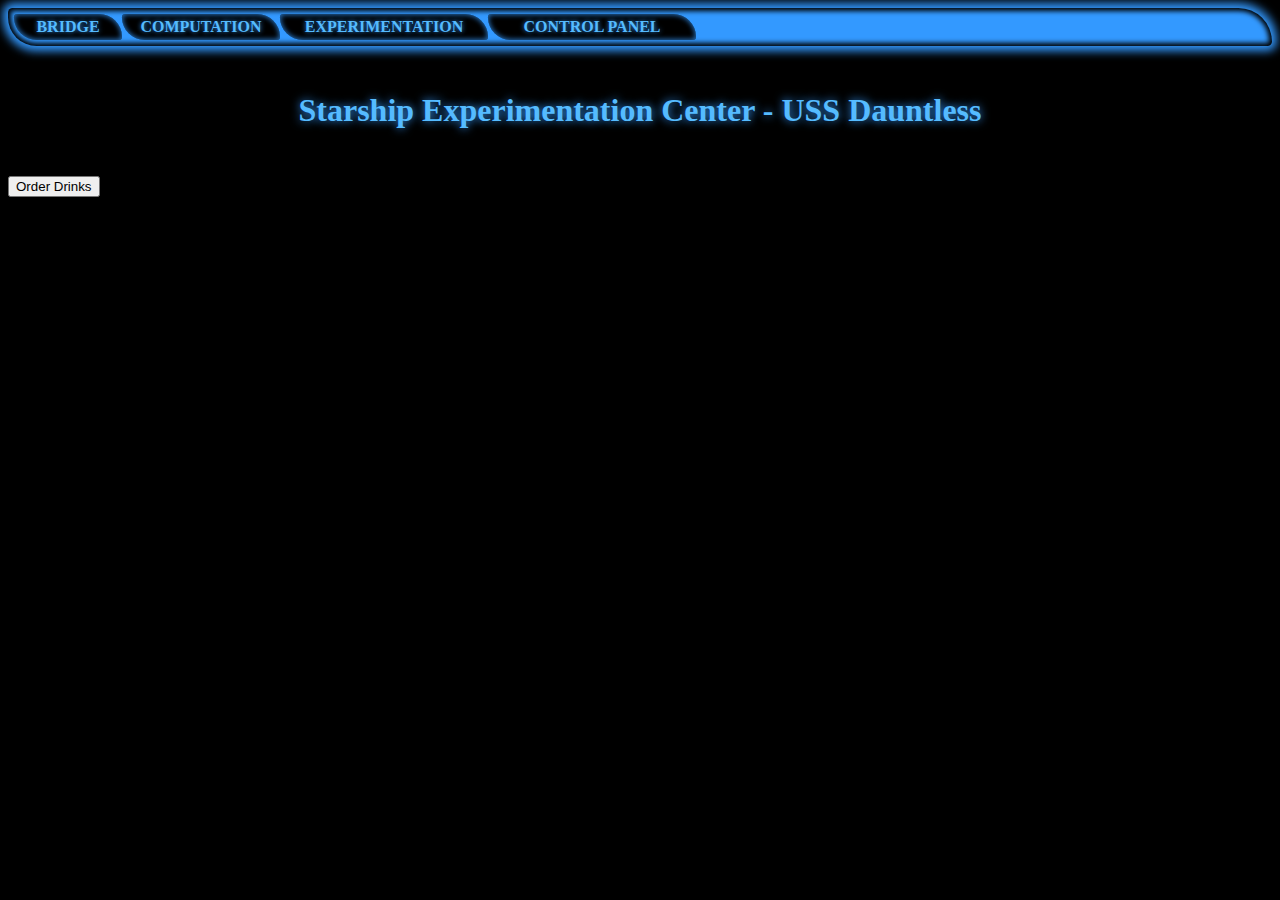
<file: index.html>
<html>
	<head>
		<title>USS Dauntless Experimentation</title>
		<!-- <link href="https://maxcdn.bootstrapcdn.com/bootstrap/3.3.5/css/bootstrap.min.css" rel="stylesheet"> -->
		<link rel="stylesheet" type="text/css" href="css/starship.css">
	</head>
	<body>
		<ul id = 'navBar'>
  			<li class = 'navList'><a id = 'small' href=''>Bridge</a></li>
  			<li class = 'navList'><a id = 'med' href=''>Computation</a></li>
  			<li class = 'navList'><a id = 'large' href=''>Experimentation</a></li>
  			<li class = 'navList'><a id = 'large' href=''>Control Panel</a></li>
		</ul>

		<h1 class = 'title' id = 'mainTitle'><b>Starship Experimentation Center - USS Dauntless</b></h1>

		<!-- -->

		 <button id = 'button'>Order Drinks</button>

		<script type="text/javascript" src="js/startup.js"></script>

	</body>
</html>
</file>
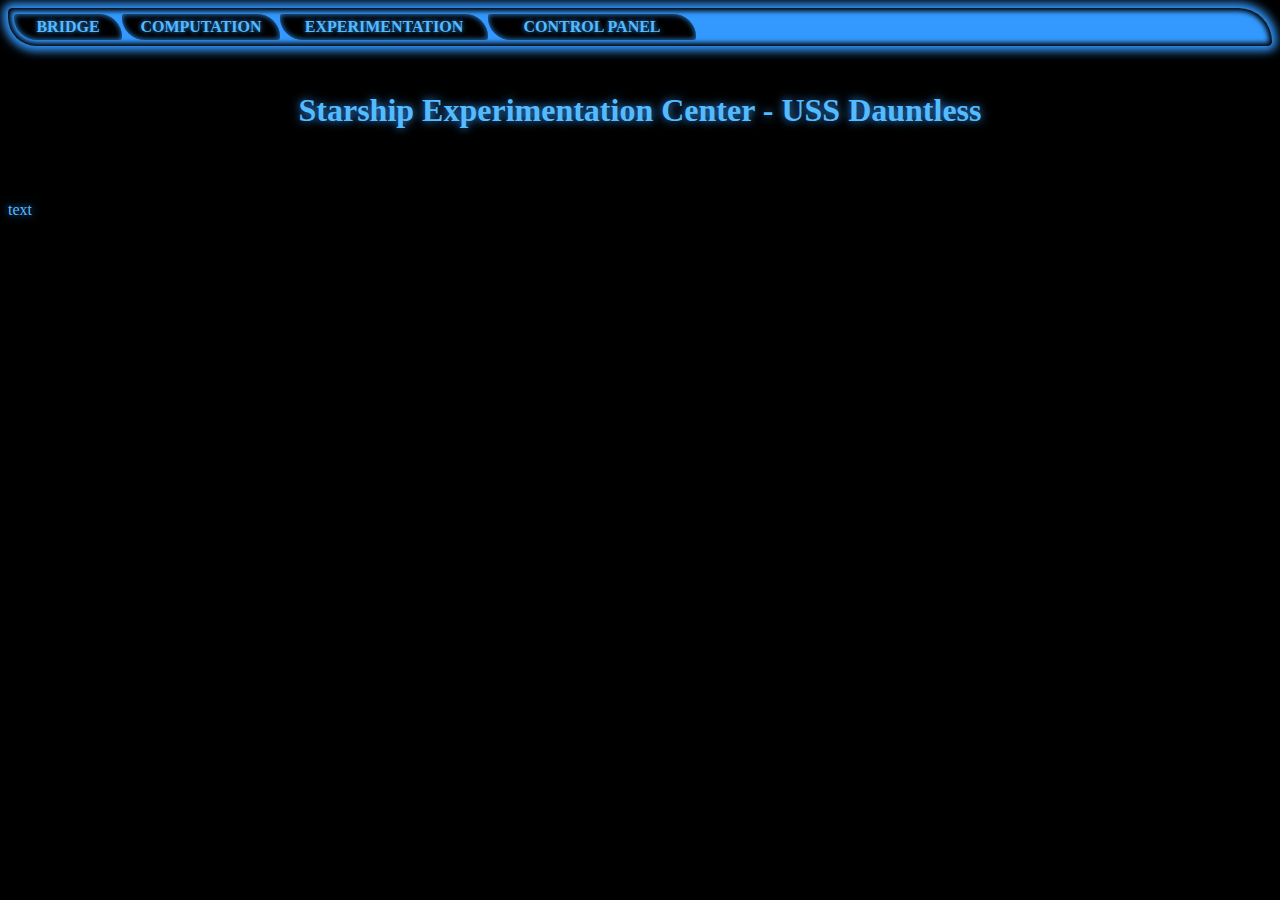
<file: day8index.html>
<html>
	<head>
		<title>USS Dauntless Experimentation</title>
		<!-- <link href="https://maxcdn.bootstrapcdn.com/bootstrap/3.3.5/css/bootstrap.min.css" rel="stylesheet"> -->
		<link rel="stylesheet" type="text/css" href="css/starship.css">
	</head>
	<body>
		<ul id = 'navBar'>
  			<li class = 'navList'><a id = 'small' href=''>Bridge</a></li>
  			<li class = 'navList'><a id = 'med' href=''>Computation</a></li>
  			<li class = 'navList'><a id = 'large' href=''>Experimentation</a></li>
  			<li class = 'navList'><a id = 'large' href=''>Control Panel</a></li>
		</ul>

		<h1 class = 'title' id = 'mainTitle'><b>Starship Experimentation Center - USS Dauntless</b></h1>

		<!--<script type="text/javascript">enterString();</script>-->

		<!-- -->

		<p id = 'text'>text</p>

		<script type="text/javascript" src="js/startup.js"></script>

	</body>
</html>
</file>
<file: css/starship.css>
body {
    background-color: #000000;
}

h1 {
    color: #55bbff;
    background-color: #000000;
    text-align: center;
    padding-top: 25px;
    padding-bottom: 25px;
    text-shadow: 0 0 10px #3399ff;
}

p {
    color: #55bbff;
    background-color: #000000;
    padding-top: 25px;
    padding-bottom: 25px;
    text-shadow: 0 0 10px #3399ff;
}

#navBar {
    list-style-type: none;
    margin: 0;
    padding: 6px;
    overflow: hidden;
    background-color:#3399ff;
    border-radius: 7px 53px 7px 45px;
    box-shadow: 0 0 10px 5px #3399ff, inset 0 0 5px 3px #000000;
}

.navList {
    float: left;
    border-radius: 7px 50px;
    background-color:#3399ff;
    padding: 0px;
}

#small {
    display: block;
    width: 100px;
    font-weight: bold;
    color: #55bbff;
    background-color: #000000;
    text-align: center;
    padding: 4px;
    text-decoration: none;
    text-transform: uppercase;
    border-radius: 7px 50px;
    text-shadow: 0 0 5px #3399ff;
    box-shadow: inset 0px 0px 5px 1px rgba(51,153,255,0.7);
}

#med {
    display: block;
    width: 150px;
    font-weight: bold;
    color: #55bbff;
    background-color: #000000;
    text-align: center;
    padding: 4px;
    text-decoration: none;
    text-transform: uppercase;
    border-radius: 7px 50px;
    text-shadow: 0 0 5px #3399ff;
    box-shadow: inset 0px 0px 5px 1px rgba(51,153,255,0.7);
}

#large {
    display: block;
    width: 200px;
    font-weight: bold;
    color: #55bbff;
    background-color: #000000;
    text-align: center;
    padding: 4px;
    text-decoration: none;
    text-transform: uppercase;
    border-radius: 7px 50px;
    text-shadow: 0 0 5px #3399ff;
    box-shadow: inset 0px 0px 5px 1px rgba(51,153,255,0.7);
}

#small:hover, #med:hover, #large:hover {
    background-color: #111111;
    text-decoration: none;
    color: #66ccff;
    text-shadow: 0 0 7px #3399ff;
    box-shadow: inset 0px 0px 5px 2px rgba(51,153,255,0.8);
}

#small:active, #med:active, #large:active {
    background-color: #222222;
    text-decoration: none;
    color: #66ccff;
    text-shadow: 0 0 10px #44aaff;
    box-shadow: inset 0px 0px 5px 2px rgba(51,153,255,0.8);
}

.hidden {
    opacity: 0;
}
</file>
